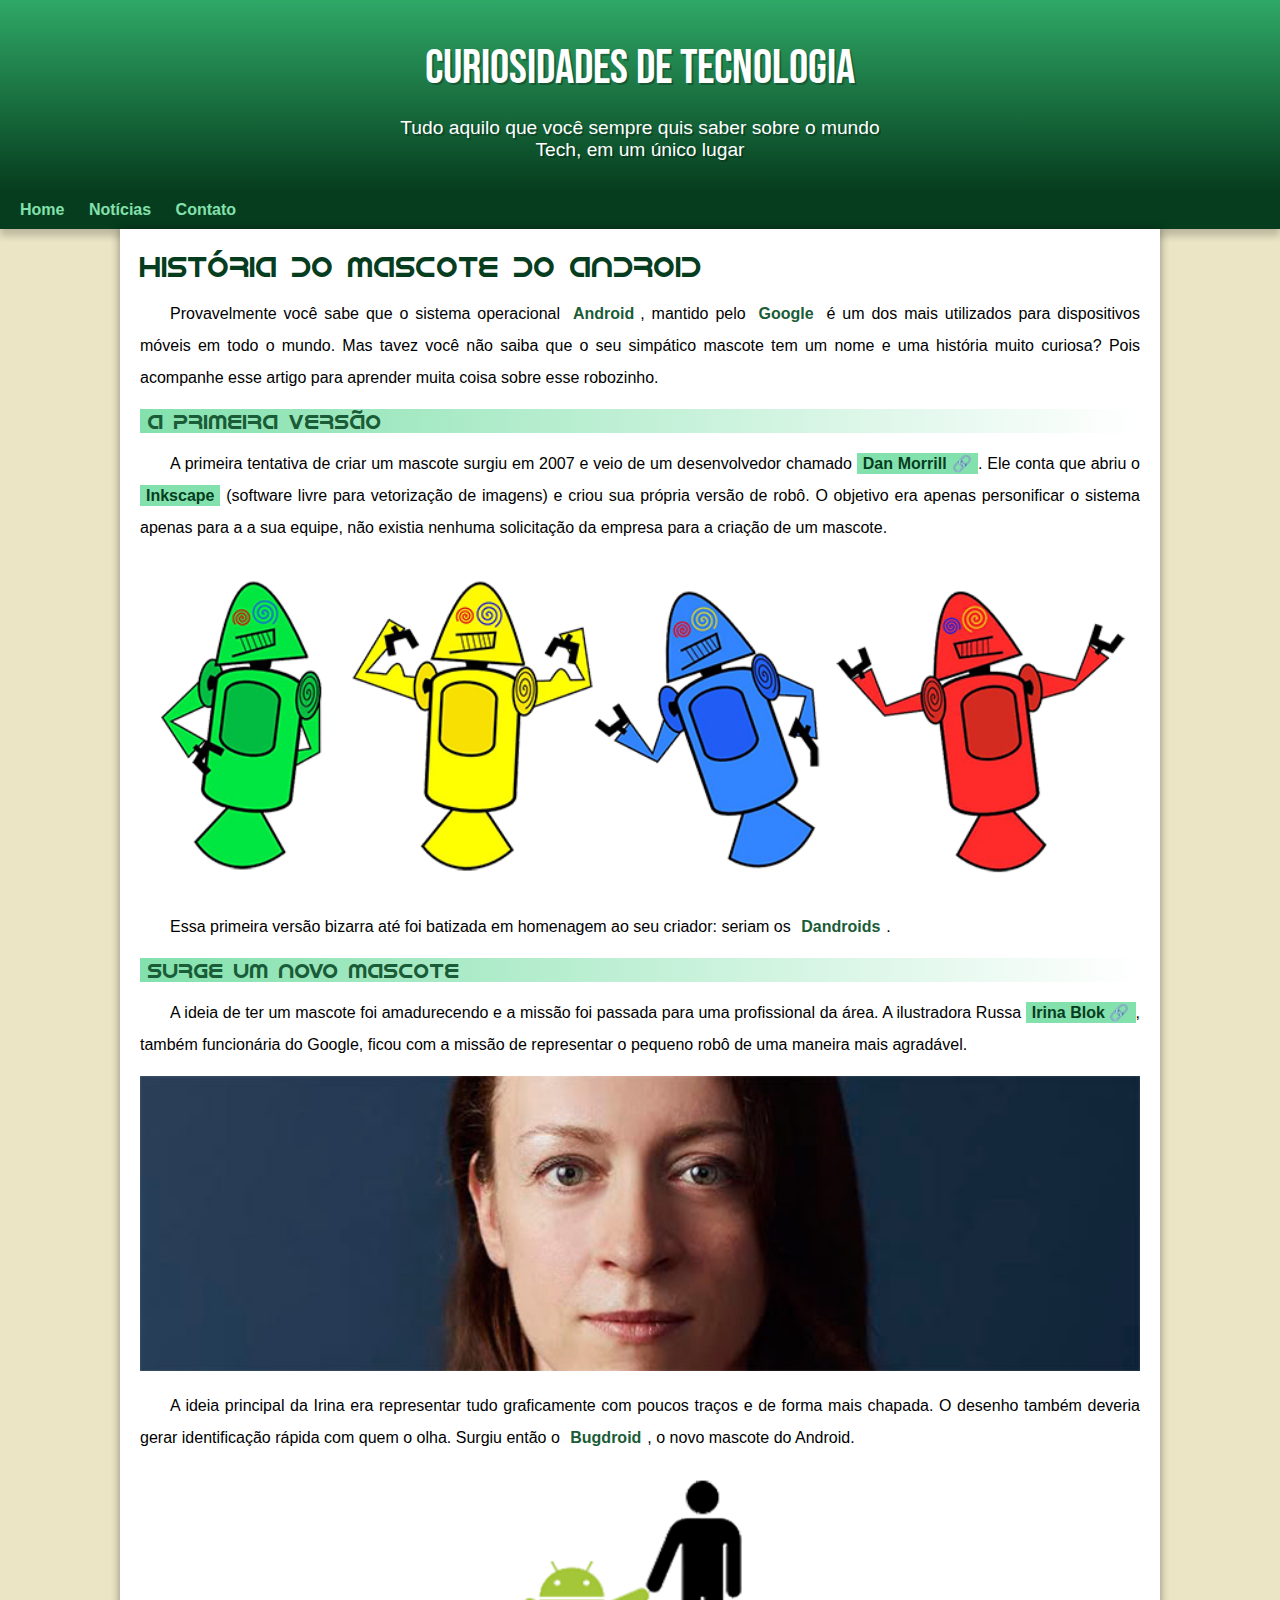
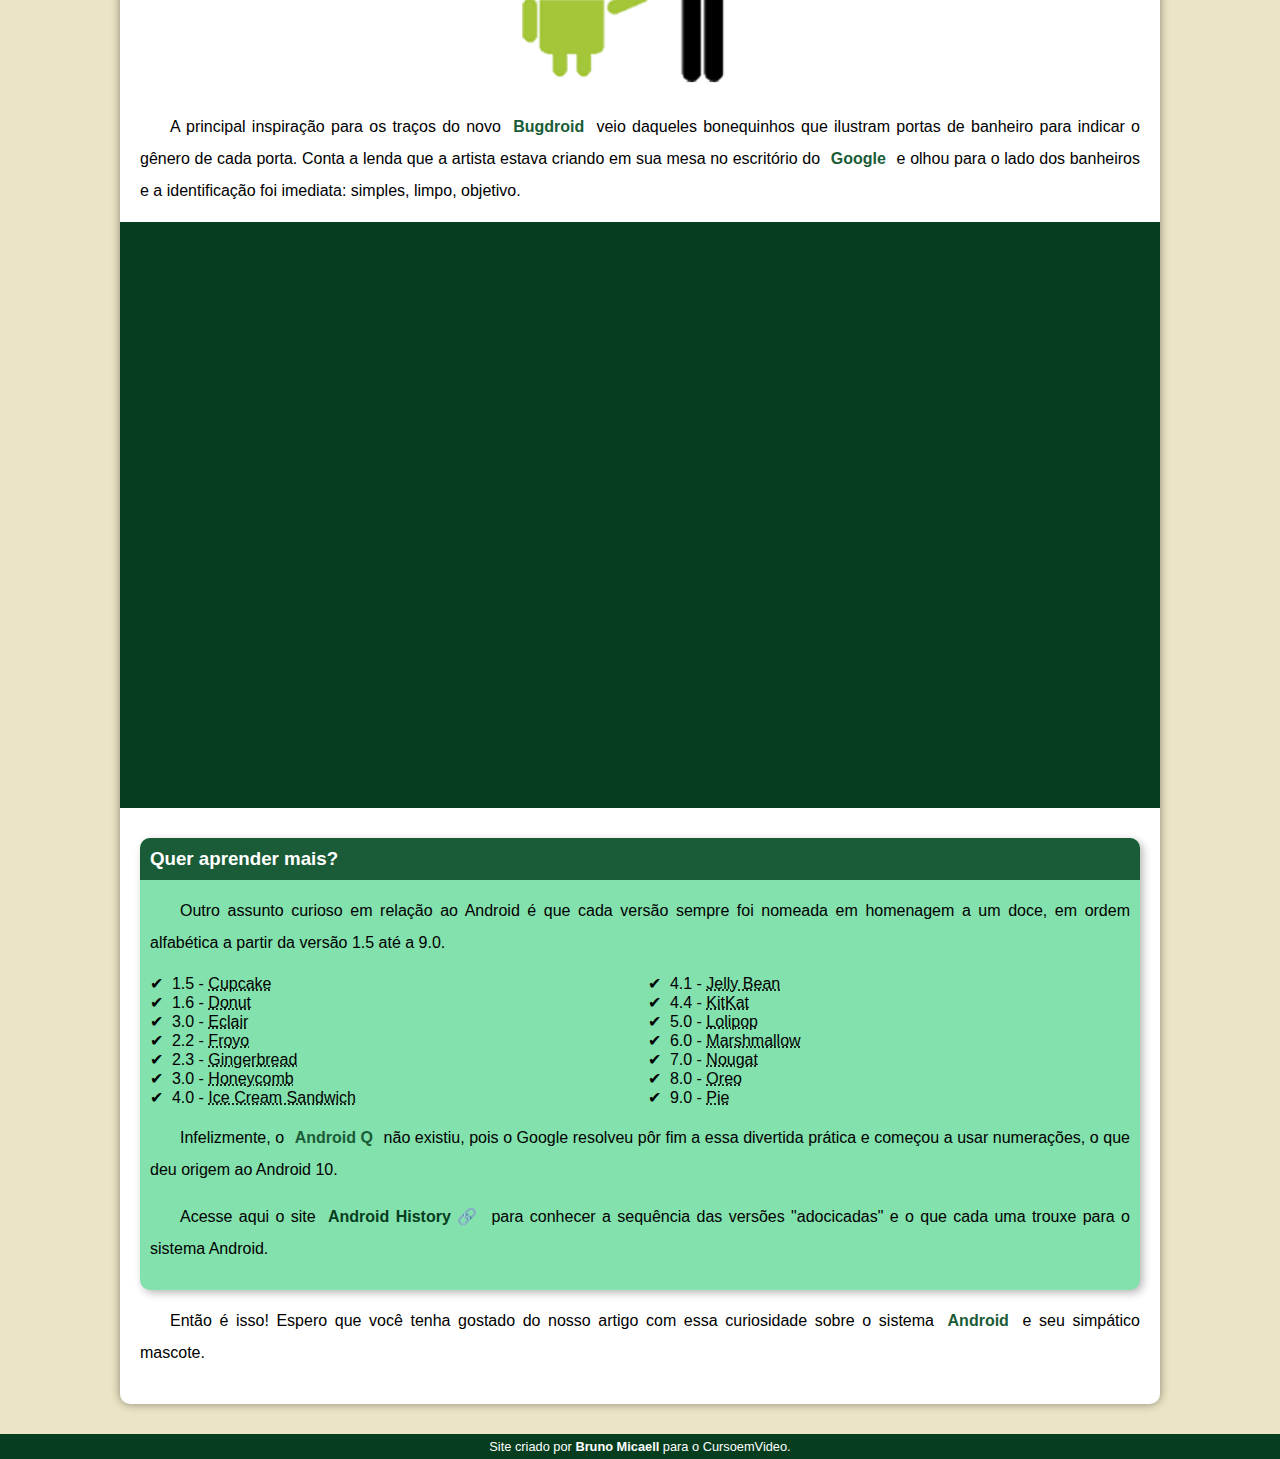
<file: index.html>
<!DOCTYPE html>
<html lang="pt-br">
<head>
    <meta charset="UTF-8">
    <meta name="viewport" content="width=device-width, initial-scale=1.0">
    <title>Como surgiu mascote do Android?</title>
    <link rel="shortcut icon" href="imagens/favicon.ico" type="image/x-icon">
    <link rel="stylesheet" href="style/style.css">
</head>
<body>
    <header>
        <h1>
            CURIOSIDADES DE TECNOLOGIA
        </h1>

        <p>
            Tudo aquilo que você sempre quis saber sobre o mundo Tech, em um único lugar
        </p>
    </header>
    <nav>
        <a href="#">Home</a>
        <a href="#">Notícias</a>
        <a href="#">Contato</a>
    </nav>
    <main>
        <article>
            <h1>
                História do Mascote do Android
            </h1>

            <p>
                Provavelmente você sabe que o sistema operacional <strong>Android</strong>, mantido pelo <strong>Google</strong> é um dos mais utilizados para dispositivos móveis em todo o mundo. Mas tavez você não saiba que o seu simpático mascote tem um nome e uma história muito curiosa? Pois acompanhe esse artigo para aprender muita coisa sobre esse robozinho.
            </p>

            <h2>
                A primeira versão
            </h2>

            <p>
                A primeira tentativa de criar um mascote surgiu em 2007 e veio de um desenvolvedor chamado <a href="https://androidcommunity.com/dan-morrill-shows-us-the-android-mascot-that-almost-was-20130103/" target="_blank" class="externo">Dan Morrill</a>. Ele conta que abriu o <a href="https://inkscape.org/pt/" target="_blank">Inkscape</a> (software livre para vetorização de imagens) e criou sua própria versão de robô. O objetivo era apenas personificar o sistema apenas para a a sua equipe, não existia nenhuma solicitação da empresa para a criação de um mascote.
            </p>

            <picture>
                <source media="(max-width: 670px )" srcset="imagens/dan-droids-pq.png" sizes="images/png">
                <img src="imagens/dan-droids.png" alt="Primeiro mascote do android">
            </picture>

            <p>
                Essa primeira versão bizarra até foi batizada em homenagem ao seu criador: seriam os <strong>Dandroids</strong>.
            </p>

            <h2>
                Surge um novo mascote
            </h2>

            <p>
                A ideia de ter um mascote foi amadurecendo e a missão foi passada para uma profissional da área. A ilustradora Russa <a href="https://www.irinablok.com/" target="_blank" class="externo">Irina Blok</a>, também funcionária do Google, ficou com a missão de representar o pequeno robô de uma maneira mais agradável.
            </p>

            <picture>
                <source media="(max-width: 670px )" srcset="imagens/irina-blok-pq.jpg" sizes="images/jpg">
                <img src="imagens/irina-blok.jpg" alt="foto da criadora do android irina blok">
            </picture>

            <p>
                A ideia principal da Irina era representar tudo graficamente com poucos traços e de forma mais chapada. O desenho também deveria gerar identificação rápida com quem o olha. Surgiu então o <strong>Bugdroid</strong>, o novo mascote do Android.
            </p>

            <img src="imagens/bugdroid.png" class="pequena" alt="imagem do android">

            <p>
                A principal inspiração para os traços do novo <strong>Bugdroid</strong> veio daqueles bonequinhos que ilustram portas de banheiro para indicar o gênero de cada porta. Conta a lenda que a artista estava criando em sua mesa no escritório do <strong>Google</strong> e olhou para o lado dos banheiros e a identificação foi imediata: simples, limpo, objetivo.
            </p>
            
            <div class="video">
                <iframe width="560" height="315" src="https://www.youtube.com/embed/l2UDgpLz20M?si=OxbmWJPLepSRPlUJ" title="YouTube video player" frameborder="0" allow="accelerometer; autoplay; clipboard-write; encrypted-media; gyroscope; picture-in-picture; web-share" referrerpolicy="strict-origin-when-cross-origin" allowfullscreen></iframe>
            </div>

            <aside>
                <h3>
                    Quer aprender mais?
                </h3>

                <p>
                    Outro assunto curioso em relação ao Android é que cada versão sempre foi nomeada em homenagem a um doce, em ordem alfabética a partir da versão 1.5 até a 9.0.
                </p>
                               
                <ul>
                    <li>1.5 - <abbr title="Bolo de Copo">Cupcake</abbr>
                    <li>1.6 - <abbr title="Rosquinha">Donut</abbr>
                    <li>3.0 - <abbr title="Bomba">Eclair</abbr>
                    <li>2.2 - <abbr title="Iogurte Congelado">Froyo</abbr>
                    <li>2.3 - <abbr title="Biscoito de Gengibre">Gingerbread</abbr>
                    <li>3.0 - <abbr title="Favo de Mel">Honeycomb</abbr>
                    <li>4.0 - <abbr title="Saunduíche de Sorvete">Ice Cream Sandwich</abbr>
                    <li>4.1 - <abbr title="Jujuba">Jelly Bean</abbr>
                    <li>4.4 - <abbr title="KitKat">KitKat</abbr>
                    <li>5.0 - <abbr title="Pirulito">Lolipop</abbr>
                    <li>6.0 - <abbr title="Marshmallow">Marshmallow</abbr>
                    <li>7.0 - <abbr title="Torrone">Nougat</abbr>
                    <li>8.0 - <abbr title="Oreo">Oreo</abbr>
                    <li>9.0 - <abbr title="Torta">Pie</abbr>
                </ul>
                
                <p>
                    Infelizmente, o <strong>Android Q</strong> não existiu, pois o Google resolveu pôr fim a essa divertida prática e começou a usar numerações, o que deu origem ao Android 10.
                </p>

                <p>                    
                    Acesse aqui o site <a href="https://www.android.com/intl/en_uk/what-is-android/" target="_blank" class="externo">Android History</a> para conhecer a sequência das versões "adocicadas" e o que cada uma trouxe para o sistema Android.
                </p>
                
            </aside>

            <p>
                Então é isso! Espero que você tenha gostado do nosso artigo com essa curiosidade sobre o sistema <strong>Android</strong> e seu simpático mascote.
            </p>
                            
        </article>

    </main>
    <footer>
       
        <p>Site criado por <a href="https://github.com/Bmicaell" target="_blank">Bruno Micaell</a> para o CursoemVideo.</p>
       
    </footer>
</body>
</html>
</file>
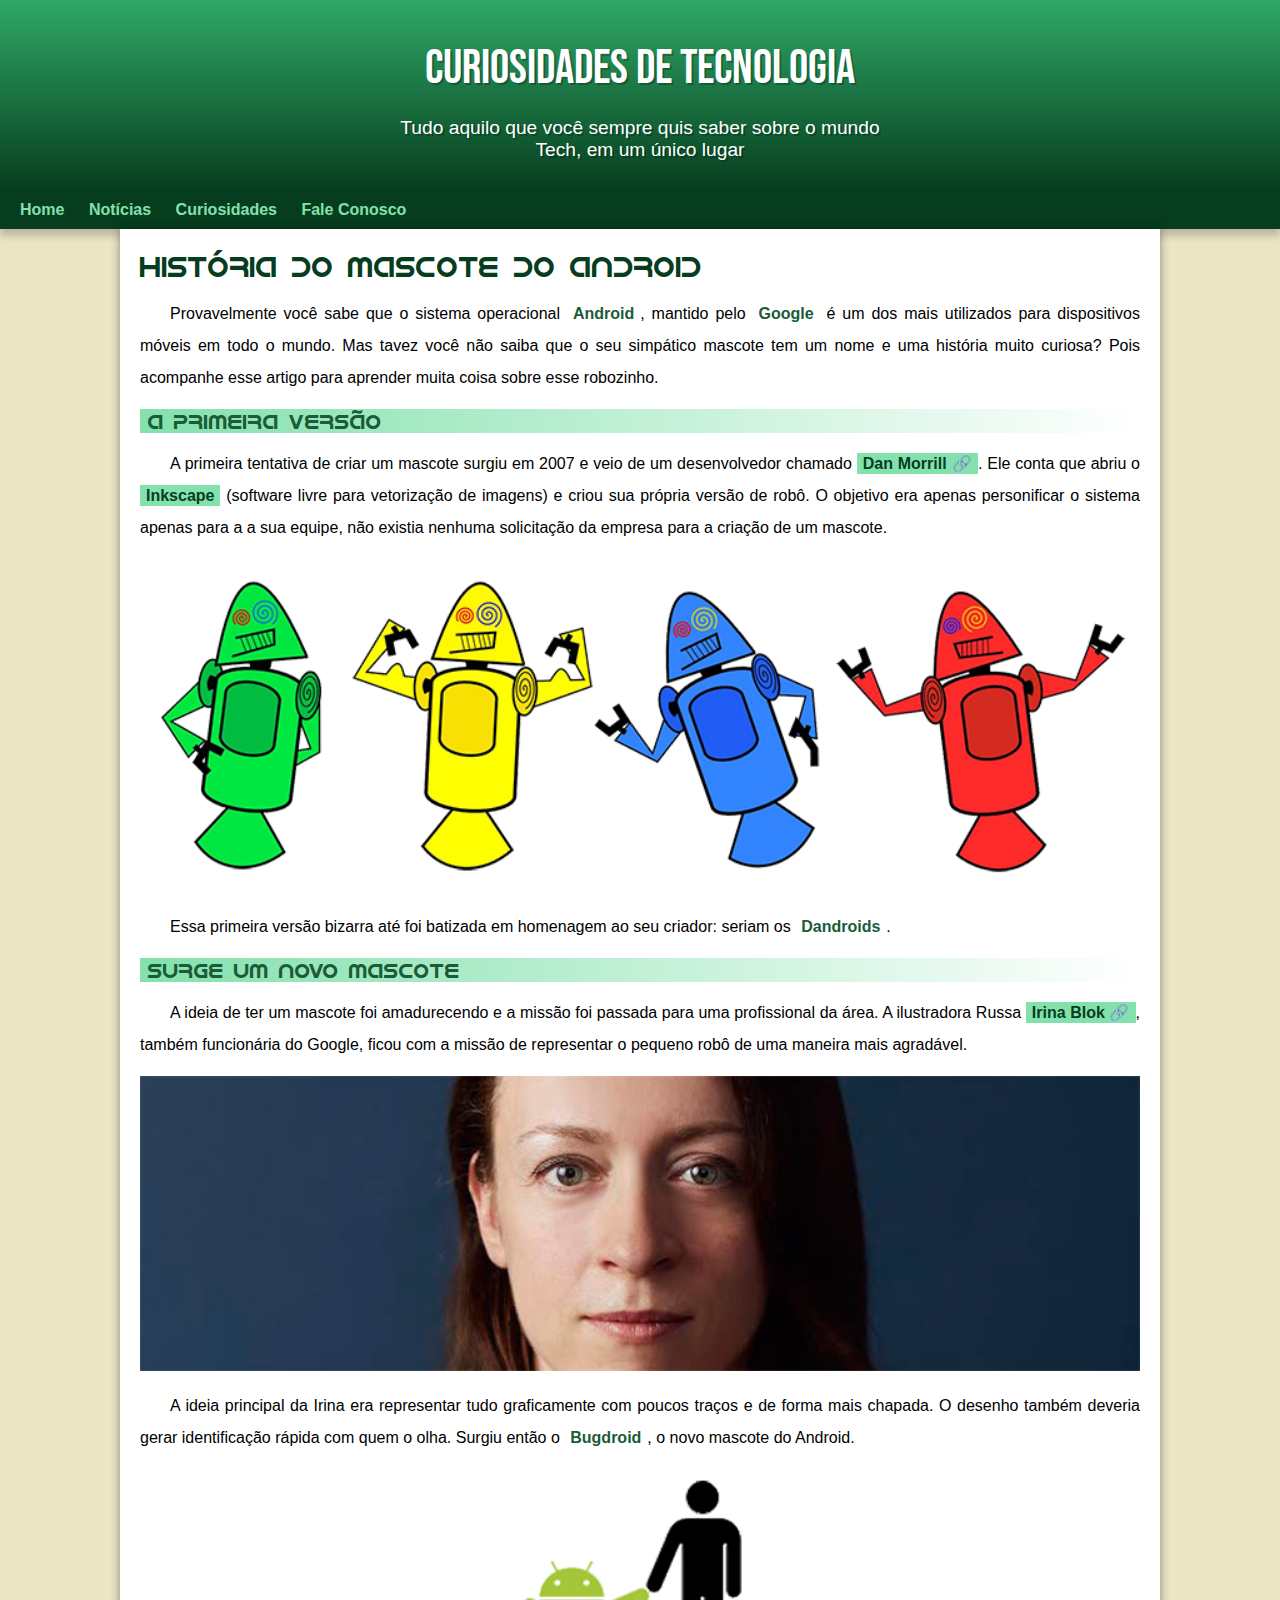
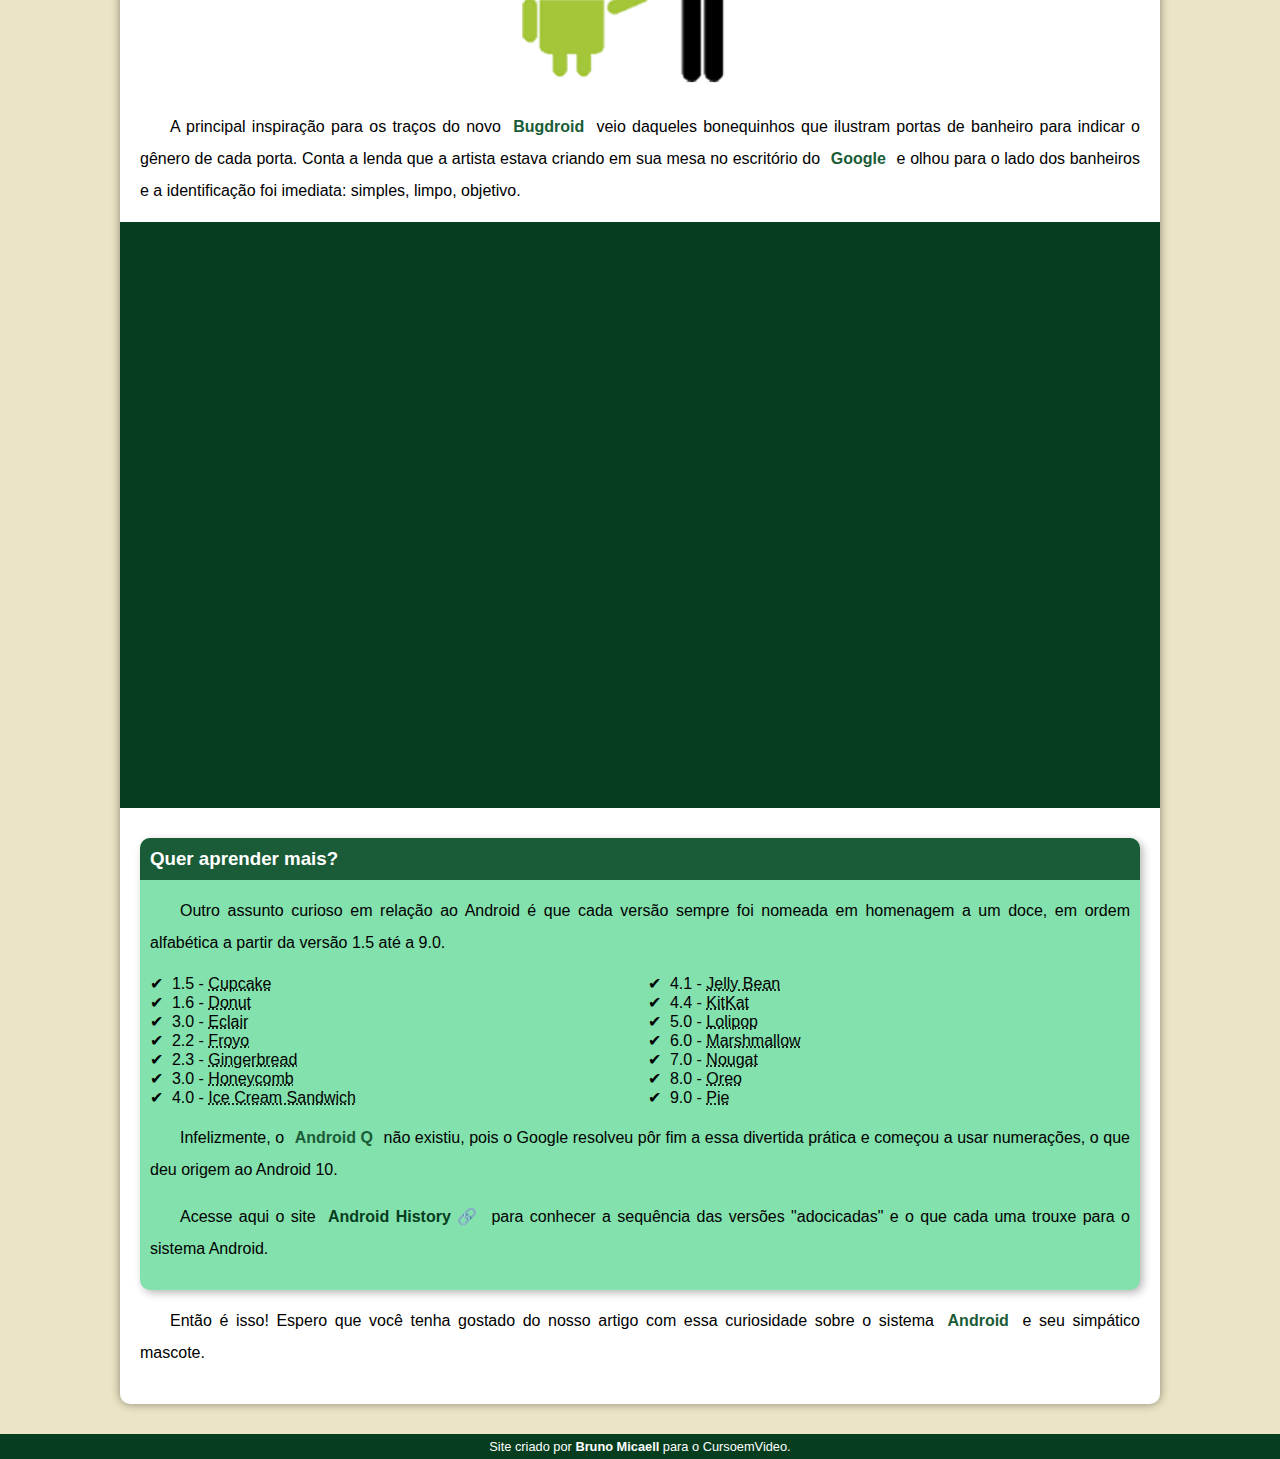
<file: index.html.html>
<!DOCTYPE html>
<html lang="pt-br">
<head>
    <meta charset="UTF-8">
    <meta name="viewport" content="width=device-width, initial-scale=1.0">
    <title>Como surgiu mascote do Android?</title>
    <link rel="shortcut icon" href="imagens/favicon.ico" type="image/x-icon">
    <link rel="stylesheet" href="style/style.css">
</head>
<body>
    <header>
        <h1>
            CURIOSIDADES DE TECNOLOGIA
        </h1>

        <p>
            Tudo aquilo que você sempre quis saber sobre o mundo Tech, em um único lugar
        </p>
    </header>
    <nav>
        <a href="#">Home</a>
        <a href="#">Notícias</a>
        <a href="#">Curiosidades</a>
        <a href="#">Fale Conosco</a>
    </nav>
    <main>
        <article>
            <h1>
                História do Mascote do Android
            </h1>

            <p>
                Provavelmente você sabe que o sistema operacional <strong>Android</strong>, mantido pelo <strong>Google</strong> é um dos mais utilizados para dispositivos móveis em todo o mundo. Mas tavez você não saiba que o seu simpático mascote tem um nome e uma história muito curiosa? Pois acompanhe esse artigo para aprender muita coisa sobre esse robozinho.
            </p>

            <h2>
                A primeira versão
            </h2>

            <p>
                A primeira tentativa de criar um mascote surgiu em 2007 e veio de um desenvolvedor chamado <a href="https://androidcommunity.com/dan-morrill-shows-us-the-android-mascot-that-almost-was-20130103/" target="_blank" class="externo">Dan Morrill</a>. Ele conta que abriu o <a href="https://inkscape.org/pt/" target="_blank">Inkscape</a> (software livre para vetorização de imagens) e criou sua própria versão de robô. O objetivo era apenas personificar o sistema apenas para a a sua equipe, não existia nenhuma solicitação da empresa para a criação de um mascote.
            </p>

            <picture>
                <source media="(max-width: 670px )" srcset="imagens/dan-droids-pq.png" sizes="images/png">
                <img src="imagens/dan-droids.png" alt="Primeiro mascote do android">
            </picture>

            <p>
                Essa primeira versão bizarra até foi batizada em homenagem ao seu criador: seriam os <strong>Dandroids</strong>.
            </p>

            <h2>
                Surge um novo mascote
            </h2>

            <p>
                A ideia de ter um mascote foi amadurecendo e a missão foi passada para uma profissional da área. A ilustradora Russa <a href="https://www.irinablok.com/" target="_blank" class="externo">Irina Blok</a>, também funcionária do Google, ficou com a missão de representar o pequeno robô de uma maneira mais agradável.
            </p>

            <picture>
                <source media="(max-width: 670px )" srcset="imagens/irina-blok-pq.jpg" sizes="images/jpg">
                <img src="imagens/irina-blok.jpg" alt="foto da criadora do android irina blok">
            </picture>

            <p>
                A ideia principal da Irina era representar tudo graficamente com poucos traços e de forma mais chapada. O desenho também deveria gerar identificação rápida com quem o olha. Surgiu então o <strong>Bugdroid</strong>, o novo mascote do Android.
            </p>

            <img src="imagens/bugdroid.png" class="pequena" alt="imagem do android">

            <p>
                A principal inspiração para os traços do novo <strong>Bugdroid</strong> veio daqueles bonequinhos que ilustram portas de banheiro para indicar o gênero de cada porta. Conta a lenda que a artista estava criando em sua mesa no escritório do <strong>Google</strong> e olhou para o lado dos banheiros e a identificação foi imediata: simples, limpo, objetivo.
            </p>
            
            <div class="video">
                <iframe width="560" height="315" src="https://www.youtube.com/embed/l2UDgpLz20M?si=OxbmWJPLepSRPlUJ" title="YouTube video player" frameborder="0" allow="accelerometer; autoplay; clipboard-write; encrypted-media; gyroscope; picture-in-picture; web-share" referrerpolicy="strict-origin-when-cross-origin" allowfullscreen></iframe>
            </div>

            <aside>
                <h3>
                    Quer aprender mais?
                </h3>

                <p>
                    Outro assunto curioso em relação ao Android é que cada versão sempre foi nomeada em homenagem a um doce, em ordem alfabética a partir da versão 1.5 até a 9.0.
                </p>
                               
                <ul>
                    <li>1.5 - <abbr title="Bolo de Copo">Cupcake</abbr>
                    <li>1.6 - <abbr title="Rosquinha">Donut</abbr>
                    <li>3.0 - <abbr title="Bomba">Eclair</abbr>
                    <li>2.2 - <abbr title="Iogurte Congelado">Froyo</abbr>
                    <li>2.3 - <abbr title="Biscoito de Gengibre">Gingerbread</abbr>
                    <li>3.0 - <abbr title="Favo de Mel">Honeycomb</abbr>
                    <li>4.0 - <abbr title="Saunduíche de Sorvete">Ice Cream Sandwich</abbr>
                    <li>4.1 - <abbr title="Jujuba">Jelly Bean</abbr>
                    <li>4.4 - <abbr title="KitKat">KitKat</abbr>
                    <li>5.0 - <abbr title="Pirulito">Lolipop</abbr>
                    <li>6.0 - <abbr title="Marshmallow">Marshmallow</abbr>
                    <li>7.0 - <abbr title="Torrone">Nougat</abbr>
                    <li>8.0 - <abbr title="Oreo">Oreo</abbr>
                    <li>9.0 - <abbr title="Torta">Pie</abbr>
                </ul>
                
                <p>
                    Infelizmente, o <strong>Android Q</strong> não existiu, pois o Google resolveu pôr fim a essa divertida prática e começou a usar numerações, o que deu origem ao Android 10.
                </p>

                <p>                    
                    Acesse aqui o site <a href="https://www.android.com/intl/en_uk/what-is-android/" target="_blank" class="externo">Android History</a> para conhecer a sequência das versões "adocicadas" e o que cada uma trouxe para o sistema Android.
                </p>
                
            </aside>

            <p>
                Então é isso! Espero que você tenha gostado do nosso artigo com essa curiosidade sobre o sistema <strong>Android</strong> e seu simpático mascote.
            </p>
                            
        </article>

    </main>
    <footer>
       
        <p>Site criado por <a href="https://github.com/Bmicaell" target="_blank">Bruno Micaell</a> para o CursoemVideo.</p>
       
    </footer>
</body>
</html>
</file>
<file: style/style.css>
@charset "UTF-8";

@import url('https://fonts.googleapis.com/css2?family=Bebas+Neue&family=Playwrite+IN:wght@100..400&family=Playwrite+VN:wght@100..400&family=Work+Sans:ital,wght@0,100..900;1,100..900&display=swap');

@font-face {
    font-family: 'Android';
    src: url(../fontes/idroid.otf) format('opentype');
    font-weight: normal;
}

* {
    margin: 0px;
    padding: 0px;
}

:root {
    --cor0:#ebe5c5;
    --cor1:#83e1ad;
    --cor2:#3ddc84;
    --cor3:#2fa866;
    --cor4:#1a5c37;
    --cor5:#063d1e;

    --fonte-padrao: Arial, Verdana, Helvetica, sans-serif;
    --font-destaque: 'Bebas Neue', cursive;
    --font-android: 'Android', cursive;

}


body {
    background-color: var(--cor0);
    font-family: var(--fonte-padrao);
}

a.externo::after {
    content: '\00A0\1F517';
}

header {
    background-image: linear-gradient(to bottom, var(--cor3), var(--cor5));

    min-height: 150px;

    text-align: center;

    padding-top: 40px;

    
}

header > h1 {
    color: white;
    font-family: var(--font-destaque);
    font-size: 3em;
    font-weight: normal;

    margin-bottom: 20px;

    text-shadow: 2px 2px 0px rgba(0, 0, 0, 0.267);
   
}

header > p {
    font-family: var(--fonte-padrao);
    font-size: 1.2em;
    color: white;

    max-width: 500px;

    margin: auto;
    padding-bottom: 30px;
    padding-left: 10px;
    padding-right: 10px;

    text-shadow: 2px 2px 0px rgba(0, 0, 0, 0.267);

}

nav {
    background-color: var(--cor5);

    padding: 10px;

    box-shadow: 0px 7px 7px rgba(0, 0, 0, 0.192);
}

nav > a{
    color: var(--cor1);
    text-decoration: none;
    font-weight: bold;

    padding: 10px;

    border-radius: 5px;

    transition-duration: .5s;

}

nav > a:hover {
    background-color:var(--cor3);

    color: var(--cor5);
}

main { 
    min-width: 300px;
    max-width: 1000px;

    background-color: white;

    margin: auto;
    margin-bottom: 30px;
    padding: 20px;

    box-shadow: 0px 0px 10px rgba(0, 0, 0, 0.418);

    border-bottom-left-radius: 10px;
    border-bottom-right-radius: 10px;
}

main h1 {
    color: var(--cor5);
    font-family: var(--font-android);
    font-weight: normal;
    font-size: 1.8em;
}

main h2 {
    font-family: var(--font-android);
    font-size: 1.3em;
    color: var(--cor4);
    text-indent: 8px;
    font-weight: normal;

    background-image: linear-gradient(to right, var(--cor1), transparent);
}

main p {
    margin: 15px 0px;

    text-align: justify;
    font-size: 1em;

    text-indent: 30px;

    line-height: 2em;
}

main strong {
    color: var(--cor4);
    font-weight: bolder;

    padding:  2px 6px;
}

main a {
    text-decoration: none;
    font-weight: bold;

    color: var(--cor5);
    background-color: var(--cor1);

    padding: 2px 6px;
}

main a:hover {
    text-decoration: underline;

    color: var(--cor4);

}

main img {
    width: 100%;
}

main img.pequena {
    display: block;
    max-width: 350px;
    margin: auto;
}

div.video {
    background-color: var(--cor5);

    padding: 20px;
    margin: 0px -20px 30px -20px;
    padding-bottom: 56.61%;

    position: relative;
}

div.video > iframe {
    position: absolute;
    top: 5%;
    left: 5%;

    width: 90%;
    height: 90%;
}

aside {
    background-color: var(--cor1);

    padding: 10px;

    border-radius: 10px;
    box-shadow: 3px 3px 8px rgba(0, 0, 0, 0.281);
}

aside > ul {

    list-style-type: '\2714\00A0\00A0'; /*  "00A0" espaço nao é compativel com todos navegadores  */
    list-style-position: inside;

    columns: 2;
}

aside > h3 {
    background-color: var(--cor4);

    padding: 10px;
    margin: -10px -10px 0 -10px;
    border-radius: 10px 10px 0 0;

    color: white;
}

footer {
    background-color: var(--cor5);

    color: white;
    text-align: center;
    font-size: 0.8em;

    padding: 5px;
}

footer a {
    color: white;
    font-weight: bolder;
    text-decoration: none;
}

footer a:hover {
    text-decoration: underline;
    color: var(--cor1);
}
</file>
